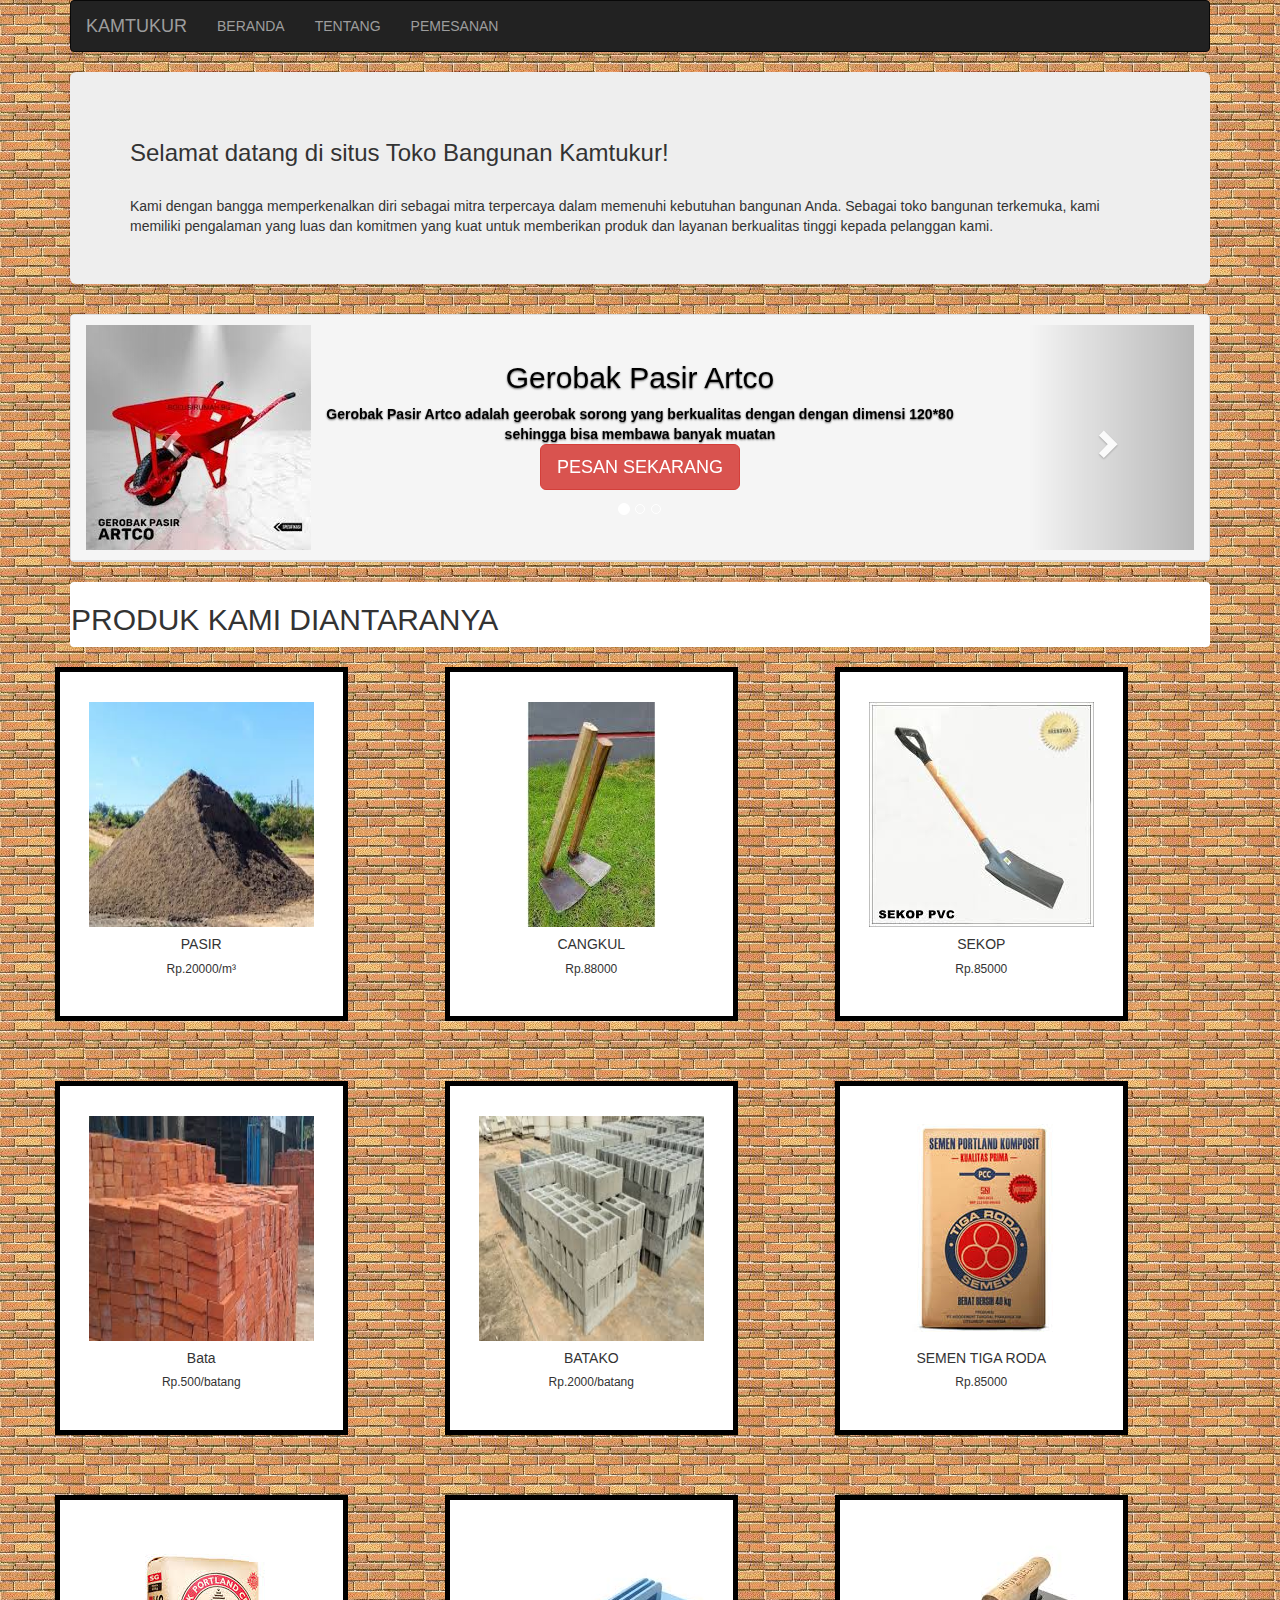
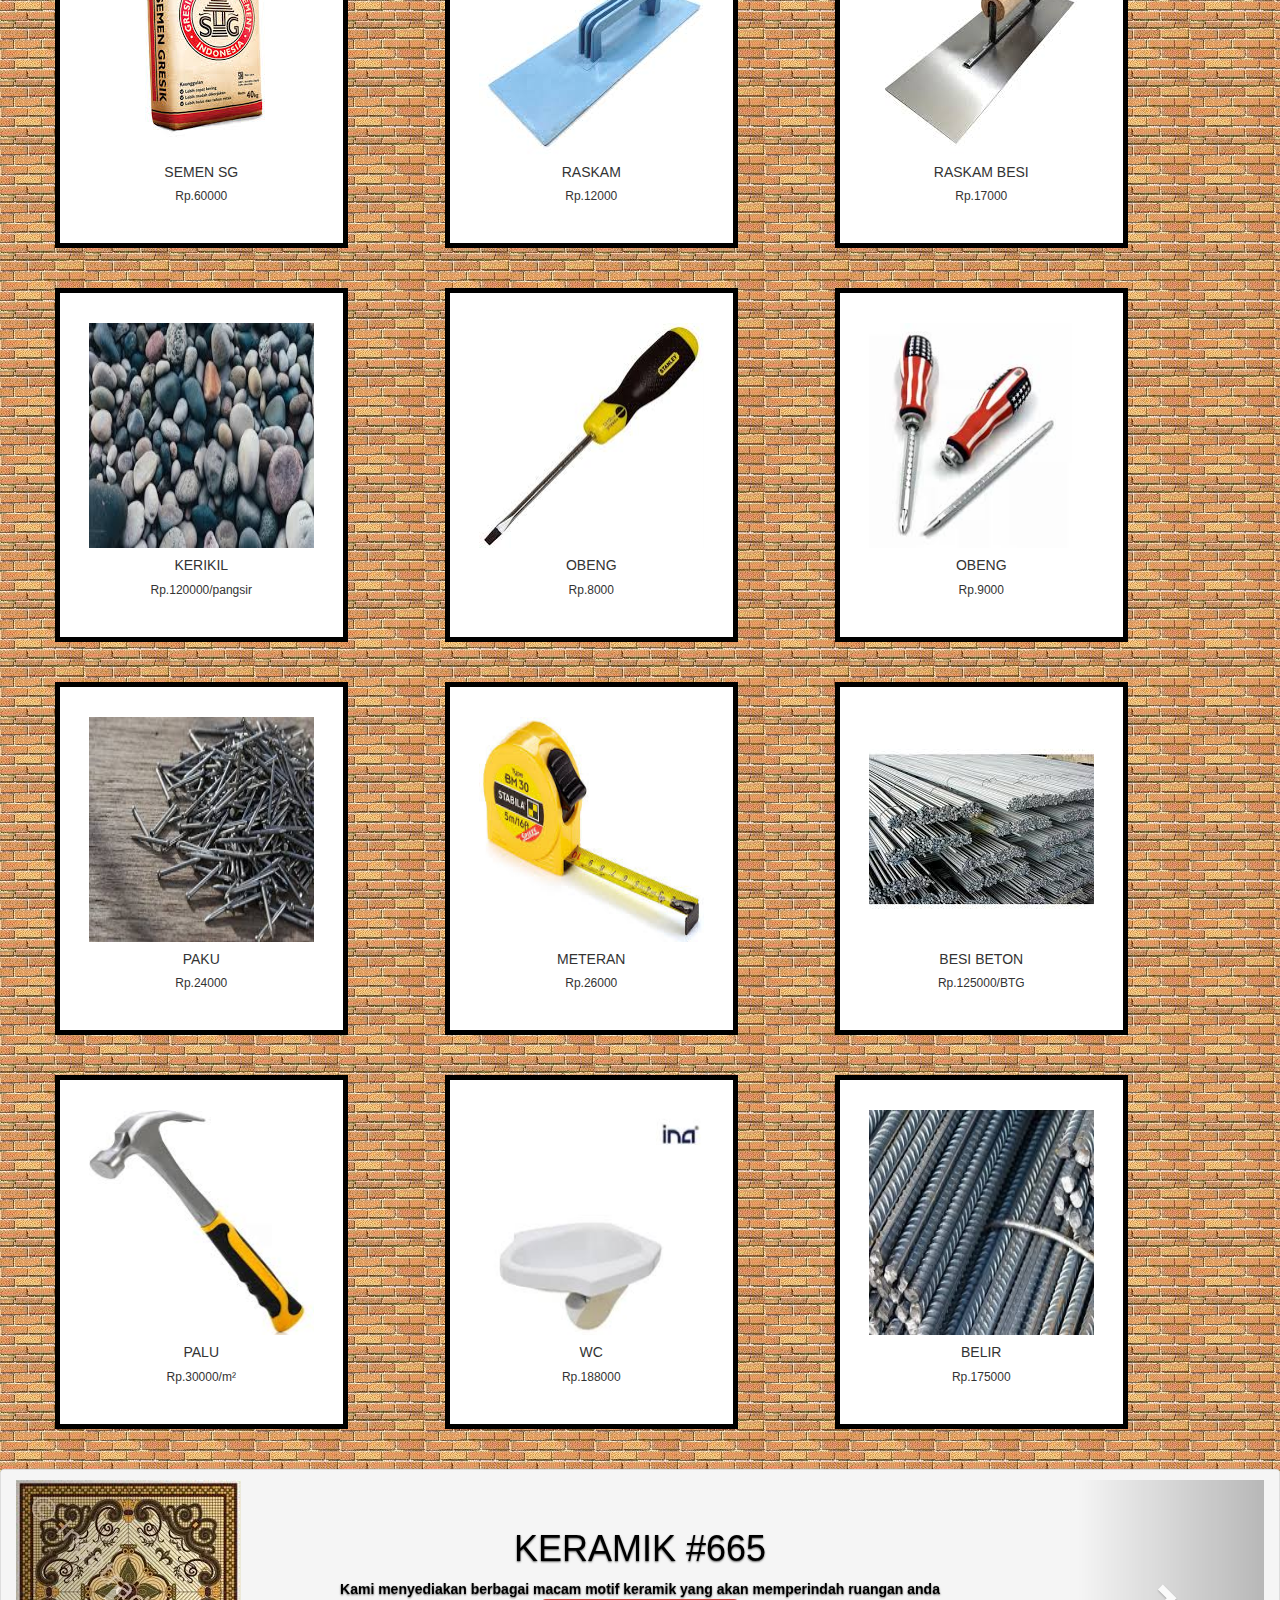
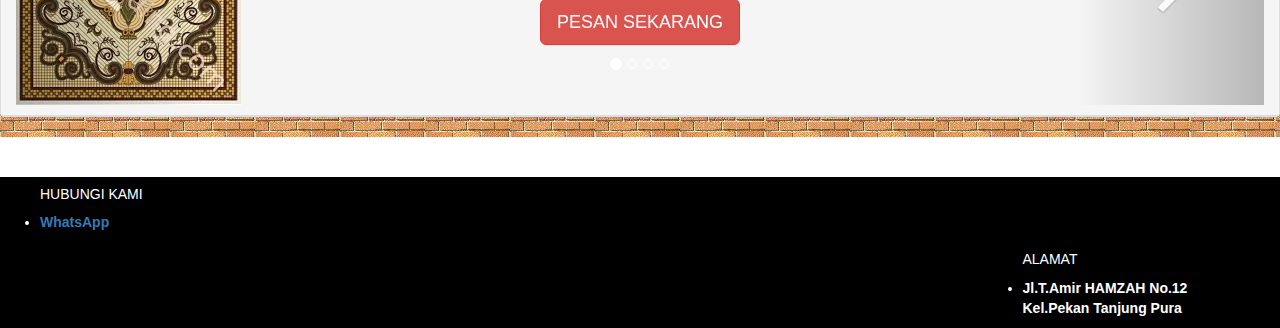
<file: index.html>
<!DOCTYPE html>
<html lang="en">
<head>
    <meta charset="UTF-8">
    <meta http-equiv="X-UA-Compatible" content="IE=edge">
    <meta name="viewport" content="width=device-width, initial-scale=1.0">
    <title>TOKO KAMTUKUR</title>
   
   <link rel="stylesheet" href="bootstrap/css/bootstrap.min.css">
   <link rel="stylesheet" href="bootstrap/css/gaya.css">
</head>
<body>
 
 <div class="container">
     <!--NAVBAR MULAI-->
    <nav class="navbar navbar-inverse">
    <div class="container">
        <div class="navbar-header">
            <button type="button" class="navbar-toggle collapsed" data-toggle="collapse" data-target="#bs-example-navbar-collapse-1" aria-expanded="false">
                <span class="sr-only">toggle nav</span>
                <span class="icon-bar"></span>
                <span class="icon-bar"></span>
                <span class="icon-bar"></span>
            </button>
            <a href="#" class="navbar-brand">KAMTUKUR</a>
        </div>
        <div class="collapse navbar-collapse" id="bs-example-navbar-collapse-1">
            <ul class="nav navbar-nav">
                <li><a href="index.html">BERANDA <span class="sr-only"></span></a></li>
                <li><a href="tentang.html">TENTANG</a></li>
                <li><a href="pemesanan.html">PEMESANAN</a></li>
            </ul>
        </div>
    </div>
 </nav>
     <!--NAVBAR END-->
 <div class="row">
    <div class="col-md-12">
         <!--JUMBOTRON -->
        <div class="jumbotron">
            <h3>Selamat datang di situs Toko Bangunan Kamtukur!</h3><br>Kami dengan bangga memperkenalkan diri sebagai mitra terpercaya dalam memenuhi kebutuhan bangunan Anda. Sebagai toko bangunan terkemuka, kami memiliki pengalaman yang luas dan komitmen yang kuat untuk memberikan produk dan layanan berkualitas tinggi kepada pelanggan kami.
        </div>
    </div>
 </div>
  <!-- JUMBOTRON END-->
 <div class="row"><!--CAROUSEL-->
    <div class="col-md-12">       
        <div class="panel panel-default">
            <div class="panel-heading">
                <div class="carousel slide" id="contoh-carousel" data-ride="carousel">
                    <ol class="carousel-indicators">
                        <li data-target="#contoh-carousel" data-slide-to="0" class="active"></li>
                        <li data-target="#contoh-carousel" data-slide-to="1"></li>
                        <li data-target="#contoh-carousel" data-slide-to="2"></li>
                       
                    </ol>
                    <div class="carousel-inner" role="listbox">
                       
                    <div class="item active">
                        <img src="gambar/beko.jpeg" alt="slid1">
                        <div class="carousel-caption">
                            <h2 style="color: black;">Gerobak Pasir Artco</h2>
                            <b style="color: black;">Gerobak Pasir Artco adalah geerobak sorong yang berkualitas dengan dengan dimensi 120*80 sehingga bisa membawa banyak muatan</b>
                            <p>
                            <a class="btn btn-danger btn-lg" role="button" href="pemesanan.html">PESAN SEKARANG</a>
                            </p>
                        </div>
                    </div>
                    <div class="item">
                        <img src="gambar/semen.jpeg" alt="slid2">
                        <div class="carousel-caption">
                            <h2 style="color: black;">SEMEN TIGA RODA</h2>
                            <b style="color: black;">SEMEN TIGA RODA adalah semen bermutu yang telaah terjamin kualitasnya sehingga membuat rumah dan bangunan anda kokoh dan tahan lama</b>
                            <p>
                                <a class="btn btn-danger btn-lg" role="button" href="pemesanan.html">PESAN SEKARANG</a>
                            </p>
                        </div>
                    </div>
                    <div class="item">
                        <img src="gambar/ker1.jpeg" alt="slid3">
                        <div class="carousel-caption">
                            <h2 style="color: black;">KERAMIK CANTIK</h2>
                            <b style="color: black;">KAMTUKUR menyediakan berbagai keramik cantik dengan motif yang bagus dan indah</b>
                            <p>
                                <a class="btn btn-danger btn-lg" role="button" href="pemesanan.html">PESAN SEKARANG</a>
                            </p>
                        </div>
                    </div>
                </div>
                    <a class="left carousel-control" href="#contoh-carousel" role="button" data-slide="prev">
                        <span class="glyphicon glyphicon-chevron-left" aria-hidden="true"></span>
                        <span class="sr-only">prev</span>
                    </a>
                    <a class="right carousel-control" href="#contoh-carousel" role="button" data-slide="next">
                        <span class="glyphicon glyphicon-chevron-right" aria-hidden="true"></span>
                        <span class="sr-only">next</span>
                    </a>                                                                 
                </div>
            </div>
        </div>
    </div>
    </div>
     <!--CAROSEL END-->
     <div class="panel"><h2>PRODUK KAMI DIANTARANYA</h2></div>
         <div class="row"> <!--item1-->         
        <div class="col-md-3">
            <img src="gambar/pasir.jpeg" alt="" width="225" height="225" data-toggle="modal" data-target="#model">
             <h5>PASIR</h5>
             <h6>Rp.20000/m³</h6>
            <div class="modal fade" id="model" tabindex="0" role="dialog" aria-labelledby="modelLabel">
                <div class="modal-dialog" role="document">
                    <div class="modal-content">
                        <div class="modal-header">
                            <button type="button" class="close"><span aria-hidden="true">&times;</span></button>
                            <h4 class="modal-title" id="modelLabel">PASIR</h4>
                        </div>
                        <div class="modal-body"><p><ol>Kami menyediakan 3 jenis pasir yaitu
                                                        <li>Pasir Halus cocok untuk memplester dengan harga Rp.20000/m³</li>
                                                        <li>Pasir Kasar cocok untuk menimbun dengan harga Rp.15000/m³</li>
                                                        <li>SIRTU cocok untuk membuat fondasi dengan harga Rp.35000/m³</li>
                        </ol></p></div>
                        <div class="modal-footer">
                            <button id='modo' type="button" class="btn btn-info" ><a href="pemesanan.html">Pesan Sekarang</a></button>
                            <button id='modo' type="button" class="btn btn-danger" data-bs-dismiss="model">Close</button>
                        </div>
                    </div>
                </div>
            </div>
        </div>
        <div class="col-md-3 col-md-offset-1">
            <img src="gambar/cangkul.jpeg" alt=""  data-toggle="modal" data-target="#mokel">
            <h5>CANGKUL</h5>
            <h6>Rp.88000</h6>
            <div class="modal fade" id="mokel" tabindex="-1" role="dialog" aria-labelledby="mokelLabel">
                <div class="modal-dialog" role="document">
                    <div class="modal-content">
                        <div class="modal-header">
                            <button type="button" class="close"><span aria-hidden="true">&times;</span></button>
                            <h4 class="modal-title" id="mokelLabel">CANGKUL</h4>
                        </div>
                        <div class="modal-body"><p>Kami menjual cangkul secara lengkap maupun terpisah dengan kualitas terbaik serta daya tahan yang kuat</p></div>
                        <div class="modal-footer">
                            <button id='modo' type="button" class="btn btn-info" ><a href="pemesanan.html">Pesan Sekarang</a></button>
                            <button id='modo' type="button" class="btn btn-danger" data-bs-dismiss="mokel">Close</button>
                        </div>
                    </div>
                </div>
            </div>
        </div>
        <div class="col-md-3 col-md-offset-1">
            <img src="gambar/sekop.jpeg" alt="" data-toggle="modal" data-target="#sekop">
            <h5>SEKOP</h5>
            <h6>Rp.85000</h6>
            <div class="modal fade" id="sekop" tabindex="-1" role="dialog" aria-labelledby="sekopLabel">
                <div class="modal-dialog" role="document">
                    <div class="modal-content">
                        <div class="modal-header">
                            <button type="button" class="close"><span aria-hidden="true">&times;</span></button>
                            <h4 class="modal-title" id="sekopLabel">SEKOP</h4>
                        </div>
                        <div class="modal-body"><p><p>Kami menjual Sekop secara lengkap maupun terpisah dengan kualitas terbaik serta daya tahan yang kuat</p></p></div>
                        <div class="modal-footer">
                            <button id='modo' type="button" class="btn btn-info" ><a href="pemesanan.html">Pesan Sekarang</a></button>
                            <button id='sekop' type="button" class="btn btn-danger" data-bs-dismiss="sekop">Close</button>
                        </div>
                    </div>
                </div>
            </div>
        </div>
         </div>
    <br>
    <div class="panel-default"><br></div><br>
    <div class="row"> <!--ITEM2-->
        <div class="col-md-3">
            <img src="gambar/bata.jpeg" alt="" width="225" height="225" data-toggle="modal" data-target="#bt">
            <h5>Bata</h5>
            <h6>Rp.500/batang</h6>
            <div class="modal fade" id="bt" tabindex="0" role="dialog" aria-labelledby="btLabel">
                <div class="modal-dialog" role="document">
                    <div class="modal-content">
                        <div class="modal-header">
                            <button type="button" class="close"><span aria-hidden="true">&times;</span></button>
                            <h4 class="modal-title" id="btLabel">BATU BATA</h4>
                        </div>
                        <div class="modal-body"><p>Kami menjual batu bata berkualitas baik dengan harga murah</p></div>
                        <div class="modal-footer">
                            <button id='modo' type="button" class="btn btn-info" ><a href="pemesanan.html">Pesan Sekarang</a></button>
                        </div>
                    </div>
                </div>
            </div>
        </div>
        <div class="col-md-3 col-md-offset-1">
            <img src="gambar/batako.jpeg" alt=""  width="225" height="225"  data-toggle="modal" data-target="#btk">
            <h5>BATAKO</h5>
            <h6>Rp.2000/batang</h6>
            <div class="modal fade" id="btk" tabindex="-1" role="dialog" aria-labelledby="btkLabel">
                <div class="modal-dialog" role="document">
                    <div class="modal-content">
                        <div class="modal-header">
                            <button type="button" class="close"><span aria-hidden="true">&times;</span></button>
                            <h4 class="modal-title" id="btkLabel">BATAKO</h4>
                        </div>
                        <div class="modal-body"><p>Kami menjual Batako berkulitas dengan harga murah</p></div>
                        <div class="modal-footer">
                            <button id='modo' type="button" class="btn btn-info" ><a href="pemesanan.html">Pesan Sekarang</a></button>
                        </div>
                    </div>
                </div>
            </div>
        </div>
        <div class="col-md-3 col-md-offset-1">
            <img src="gambar/semen.jpeg" alt="" data-toggle="modal" data-target="#tr">
            <h5>SEMEN TIGA RODA</h5>
            <h6>Rp.85000</h6>
            <div class="modal fade" id="tr" tabindex="-1" role="dialog" aria-labelledby="trLabel">
                <div class="modal-dialog" role="document">
                    <div class="modal-content">
                        <div class="modal-header">
                            <button type="button" class="close"><span aria-hidden="true">&times;</span></button>
                            <h4 class="modal-title" id="trLabel">SEMEN</h4>
                        </div>
                        <div class="modal-body"><p>Semen Tiga Roda adalah semen andalan orang Indonesia yang telah terjamin kualitasnya </p></div>
                        <div class="modal-footer">
                            <button id='modo' type="button" class="btn btn-info" ><a href="pemesanan.html">Pesan Sekarang</a></button>
                        </div>
                    </div>
                </div>
            </div>
        </div>
         </div><br>
         <div class="panel-default"><br></div><br>
         <div class="row"> <!--ITEM3-->
            <div class="col-md-3">
                <img src="gambar/semenlain.jpeg" alt="" width="225" height="225" data-toggle="modal" data-target="#sg">
                <h5>SEMEN SG</h5>
                <h6>Rp.60000</h6>
                <div class="modal fade" id="sg" tabindex="0" role="dialog" aria-labelledby="sgLabel">
                    <div class="modal-dialog" role="document">
                        <div class="modal-content">
                            <div class="modal-header">
                                <button type="button" class="close"><span aria-hidden="true">&times;</span></button>
                                <h4 class="modal-title" id="sgLabel">SEMEN SG</h4>
                            </div>
                            <div class="modal-body"><p>Semen SG semen murah berkualitas</p></div>
                            <div class="modal-footer">
                                <button id='modo' type="button" class="btn btn-info" ><a href="pemesanan.html">Pesan Sekarang</a></button>
                            </div>
                        </div>
                    </div>
                </div>
            </div>
            <div class="col-md-3 col-md-offset-1">
                <img src="gambar/raskam.jpeg" alt=""  width="225" height="225"  data-toggle="modal" data-target="#rsk">
                <h5>RASKAM</h5>
                <h6>Rp.12000</h6>
                <div class="modal fade" id="rsk" tabindex="-1" role="dialog" aria-labelledby="rskLabel">
                    <div class="modal-dialog" role="document">
                        <div class="modal-content">
                            <div class="modal-header">
                                <button type="button" class="close"><span aria-hidden="true">&times;</span></button>
                                <h4 class="modal-title" id="rskLabel">RASKAM PLASTIK</h4>
                            </div>
                            <div class="modal-body"><p>Raskam kuat anti patah</p></div>
                            <div class="modal-footer">
                                <button id='modo' type="button" class="btn btn-info" ><a href="pemesanan.html">Pesan Sekarang</a></button>
                            </div>
                        </div>
                    </div>
                </div>
            </div>
            <div class="col-md-3 col-md-offset-1">
                <img src="gambar/rasbi.jpeg" alt="" width="225" height="225" data-toggle="modal" data-target="#rab">
                <h5>RASKAM BESI</h5>
                <h6>Rp.17000</h6>
                <div class="modal fade" id="rab" tabindex="-1" role="dialog" aria-labelledby="rabLabel">
                    <div class="modal-dialog" role="document">
                        <div class="modal-content">
                            <div class="modal-header">
                                <button type="button" class="close"><span aria-hidden="true">&times;</span></button>
                                <h4 class="modal-title" id="rabLabel">RASKAM BESI</h4>
                            </div>
                            <div class="modal-body">Raskam besi hakus terjamin</div>
                            <div class="modal-footer">
                                <button id='modo' type="button" class="btn btn-info" ><a href="pemesanan.html">Pesan Sekarang</a></button>
                            </div>
                        </div>
                    </div>
                </div>
            </div>
         </div>
         <div class="panel-default"><br></div><br>
         <div class="row"> <!--ITEM4-->
            <div class="col-md-3">
                <img src="gambar/kerikil.jpeg" alt="" width="225" height="225" data-toggle="modal" data-target="#krk">
                <h5>KERIKIL</h5>
                <h6>Rp.120000/pangsir</h6>
                <div class="modal fade" id="krk" tabindex="0" role="dialog" aria-labelledby="krkLabel">
                    <div class="modal-dialog" role="document">
                        <div class="modal-content">
                            <div class="modal-header">
                                <button type="button" class="close"><span aria-hidden="true">&times;</span></button>
                                <h4 class="modal-title" id="krkLabel">KERIKIL</h4>
                            </div>
                            <div class="modal-body"><p>Kerikil dengan berbagai ukuran serta bersih dari sampah</p></div>
                            <div class="modal-footer">
                                <button id='modo' type="button" class="btn btn-info" ><a href="pemesanan.html">Pesan Sekarang</a></button>
                            </div>
                        </div>
                    </div>
                </div>
            </div>
            <div class="col-md-3 col-md-offset-1">
                <img src="gambar/obeng.jpeg" alt=""  width="225" height="225"  data-toggle="modal" data-target="#obg">
                <h5>OBENG</h5>
                <h6>Rp.8000</h6>
                <div class="modal fade" id="obg" tabindex="-1" role="dialog" aria-labelledby="obgLabel">
                    <div class="modal-dialog" role="document">
                        <div class="modal-content">
                            <div class="modal-header">
                                <button type="button" class="close"><span aria-hidden="true">&times;</span></button>
                                <h4 class="modal-title" id="mokelLabel">OBENG</h4>
                            </div>
                            <div class="modal-body"><p>Obeng yang kami jual muarah dan berkulitas dengan berbagai ukuran</p></div>
                            <div class="modal-footer">
                                <button id='modo' type="button" class="btn btn-danger" data-bs-dismiss="mokel">Close</button>
                            </div>
                        </div>
                    </div>
                </div>
            </div>
            <div class="col-md-3 col-md-offset-1">
                <img src="gambar/obengbunga.jpeg" alt="" width="225" height="225" data-toggle="modal" data-target="#obg">
                <h5>OBENG</h5>
                <h6>Rp.9000</h6>
            </div>
         </div> <div class="panel-default"><br></div><br>
         <div class="row">  <!--item5-->
          
        <div class="col-md-3">
            <img src="gambar/paku.jpeg" alt="" width="225" height="225" data-toggle="modal" data-target="#paku">
            <h5>PAKU</h5>
            <h6>Rp.24000</h6>
            <div class="modal fade" id="paku" tabindex="0" role="dialog" aria-labelledby="pakuLabel">
                <div class="modal-dialog" role="document">
                    <div class="modal-content">
                        <div class="modal-header">
                            <button type="button" class="close"><span aria-hidden="true">&times;</span></button>
                            <h4 class="modal-title" id="pakuLabel">PAKU</h4>
                        </div>
                        <div class="modal-body"><p>Kami menjual berbagai jenis dan ukuran paku dengan harga terjangkau</p></div>
                        <div class="modal-footer">
                            <button id='modo' type="button" class="btn btn-info" ><a href="pemesanan.html">Pesan Sekarang</a></button></div>
                    </div>
                </div>
            </div>
        </div>
        <div class="col-md-3 col-md-offset-1">
            <img src="gambar/meteran.jpeg" alt="" width="225" height="225"  data-toggle="modal" data-target="#mtr">
            <h5>METERAN</h5>
            <h6>Rp.26000</h6>
            <div class="modal fade" id="mtr" tabindex="-1" role="dialog" aria-labelledby="mtrLabel">
                <div class="modal-dialog" role="document">
                    <div class="modal-content">
                        <div class="modal-header">
                            <button type="button" class="close"><span aria-hidden="true">&times;</span></button>
                            <h4 class="modal-title" id="mtrLabel">METERAN</h4>
                        </div>
                        <div class="modal-body"><p>Kami menjual berbagai jenis meteran dan ragam panjang</p></div>
                        <div class="modal-footer">
                            <button id='modo' type="button" class="btn btn-info" ><a href="pemesanan.html">Pesan Sekarang</a></button> </div>
                    </div>
                </div>
            </div>
        </div>
        <div class="col-md-3 col-md-offset-1">
            <img src="gambar/belos.jpeg" alt="" data-toggle="modal" data-target="#belos">
            <h5>BESI BETON</h5>
            <h6>Rp.125000/BTG</h6>
            <div class="modal fade" id="belos" tabindex="-1" role="dialog" aria-labelledby="belosLabel">
                <div class="modal-dialog" role="document">
                    <div class="modal-content">
                        <div class="modal-header">
                            <button type="button" class="close"><span aria-hidden="true">&times;</span></button>
                            <h4 class="modal-title" id="belosLabel">BESI BETON</h4>
                        </div>
                        <div class="modal-body"><p>Kami menjual berbagai besi beton dengan harga yang disesuaikan mengikuti ukurannya</p></div>
                        <div class="modal-footer">
                            <button id='modo' type="button" class="btn btn-info" ><a href="pemesanan.html">Pesan Sekarang</a></button></div>
                    </div>
                </div>
            </div>
        </div>
         </div> <div class="panel-default"><br></div><br>
         <div class="row">  <!--item6-->
          
            <div class="col-md-3">
                <img src="gambar/palu.jpeg" alt="" width="225" height="225" data-toggle="modal" data-target="#palu">
                <h5>PALU</h5>
                <h6>Rp.30000/m²</h6>
                <div class="modal fade" id="palu" tabindex="0" role="dialog" aria-labelledby="paluLabel">
                    <div class="modal-dialog" role="document">
                        <div class="modal-content">
                            <div class="modal-header">
                                <button type="button" class="close"><span aria-hidden="true">&times;</span></button>
                                <h4 class="modal-title" id="paluLabel">PALU</h4>
                            </div>
                            <div class="modal-body"><p>Kami menjual pali berkualitas dengan harga terjangkau</p></div>
                            <div class="modal-footer">
                                <button id='modo' type="button" class="btn btn-info" ><a href="pemesanan.html">Pesan Sekarang</a></button> </div>
                        </div>
                    </div>
                </div>
            </div>
            <div class="col-md-3 col-md-offset-1">
                <img src="gambar/wc.jpeg" alt="" width="225" height="225"  data-toggle="modal" data-target="#wc">
                <h5>WC</h5>
                <h6>Rp.188000</h6>
                <div class="modal fade" id="wc" tabindex="-1" role="dialog" aria-labelledby="wcLabel">
                    <div class="modal-dialog" role="document">
                        <div class="modal-content">
                            <div class="modal-header">
                                <button type="button" class="close"><span aria-hidden="true">&times;</span></button>
                                <h4 class="modal-title" id="wcLabel">WC</h4>
                            </div>
                            <div class="modal-body"><p>Kami menjual berbagai merek wc baik yang jongkok maupun yang duduk </p></div>
                            <div class="modal-footer">
                                <button id='modo' type="button" class="btn btn-info" ><a href="pemesanan.html">Pesan Sekarang</a></button></div>
                        </div>
                    </div>
                </div>
            </div>
            <div class="col-md-3 col-md-offset-1">
                <img src="gambar/belir.jpeg" alt="" width="225" height="225" data-toggle="modal" data-target="#belir">
                <h5>BELIR</h5>
                <h6>Rp.175000</h6>
                <div class="modal fade" id="belir" tabindex="-1" role="dialog" aria-labelledby="belirLabel">
                    <div class="modal-dialog" role="document">
                        <div class="modal-content">
                            <div class="modal-header">
                                <button type="button" class="close"><span aria-hidden="true">&times;</span></button>
                                <h4 class="modal-title" id="mokelLabel">BESI ULIR</h4>
                            </div>
                            <div class="modal-body"><p>Besi ulir yang kami jual telah terjamin kualitas nya serta telah disediakan berbagai ukuran yang dapat dipilih</p></div>
                            <div class="modal-footer">
                                <button id='modo' type="button" class="btn btn-info" ><a href="pemesanan.html">Pesan Sekarang</a></button></div>
                        </div>
                    </div>
                </div>
            </div>
             </div> <div class="panel-default"><br></div><br>
            </div>
            
            <div class="row">
                <div class="col-md-12">
                    <div class="panel panel-default">
                        <div class="panel-heading">
                            <div class="carousel slide" id="contoh" data-ride="carousel">
                                <ol class="carousel-indicators">
                                    <li data-target="#contoh" data-slide-to="0" class="active"></li>
                                    <li data-target="#contoh" data-slide-to="1"></li>
                                    <li data-target="#contoh" data-slide-to="2"></li>
                                    <li data-target="#contoh" data-slide-to="3"></li>
                                </ol>
                                <div class="carousel-inner" role="listbox">
                                   
                                <div class="item active">
                                    <img src="gambar/ker1.jpeg" alt="slid1">
                                    <div class="carousel-caption">
                                        <h1 style="color: black;">KERAMIK #665</h1>
                                        <b style="color: black;">Kami menyediakan berbagai macam motif keramik yang akan memperindah ruangan anda</b>
                                        <p><a class="btn btn-danger btn-lg" role="button" href="pemesanan.html">PESAN SEKARANG</a>
                                           
                                        </p>
                                    </div>
                                </div>
                                <div class="item">
                                    <img src="gambar/ker2.jpeg" alt="slid2">
                                    <div class="carousel-caption">
                                        <h1 style="color: black;">KERAMIK #305</h1>
                                        <b style="color: black;">Kami menyediakan berbagai macam motif keramik yang akan memperindah ruangan anda</b>
                                        <p><a class="btn btn-danger btn-lg" role="button" href="#">PESAN SEKARANG</a>
                                           
                                        </p>
                                    </div>
                                </div>
                                <div class="item">
                                    <img src="gambar/ker3.jpeg" alt="slid3">
                                    <div class="carousel-caption">
                                        <h1 style="color: black;">KERAMIK #509</h1>
                                        <b style="color: black;">Kami menyediakan berbagai macam motif keramik yang akan memperindah ruangan anda</b>
                                        <p><a class="btn btn-danger btn-lg" role="button" href="pemesanan.html">PESAN SEKARANG</a>
                                           
                                        </p>
                                    </div>
                                </div>
                                <div class="item">
                                    <img src="gambar/ker4.jpeg" alt="slid2">
                                    <div class="carousel-caption">
                                        <h1 style="color: black;">KERAMIK #005</h1>
                                        <b style="color: black;">Kami menyediakan berbagai macam motif keramik yang akan memperindah ruangan anda</b>
                                        <p><a class="btn btn-danger btn-lg" role="button" href="pemesanan.html">PESAN SEKARANG</a>
                                           
                                        </p>
                                    </div>
                                </div>
                            </div>
                                <a class="left carousel-control" href="#contoh" role="button" data-slide="prev">
                                    <span class="glyphicon glyphicon-chevron-left" aria-hidden="true"></span>
                                    <span class="sr-only">prev</span>
                                </a>
                                <a class="right carousel-control" href="#contoh" role="button" data-slide="next">
                                    <span class="glyphicon glyphicon-chevron-right" aria-hidden="true"></span>
                                    <span class="sr-only">next</span>
                                </a>                                                                 
                            </div>
                        </div>
                    </div>
                </div>
        
              
            </div>
            <div style="background-color: white;"><br><br></div>


            <div class="panl">
                <div class="row">
                    <div class="col-md-2"><ul><h5>HUBUNGI KAMI</h5>
                    <li><a href="https://wa.me/62838773334881?text=Barang ready Bang?">WhatsApp</a></li>
                    </ul></div>
                    
                    <div class="col-md-9 col-md-offset-9">
                        <ul><h5>ALAMAT</h5>
                            <li>Jl.T.Amir HAMZAH No.12 <br>
                            Kel.Pekan Tanjung Pura</li>
                        </ul>
                    </div>
                  
                </div>
                
            </div>
     <script src="bootstrap/js/jQuery.js"></script>
    <script src="bootstrap/js/bootstrap.min.js"></script>
</body>
</html>
</file>
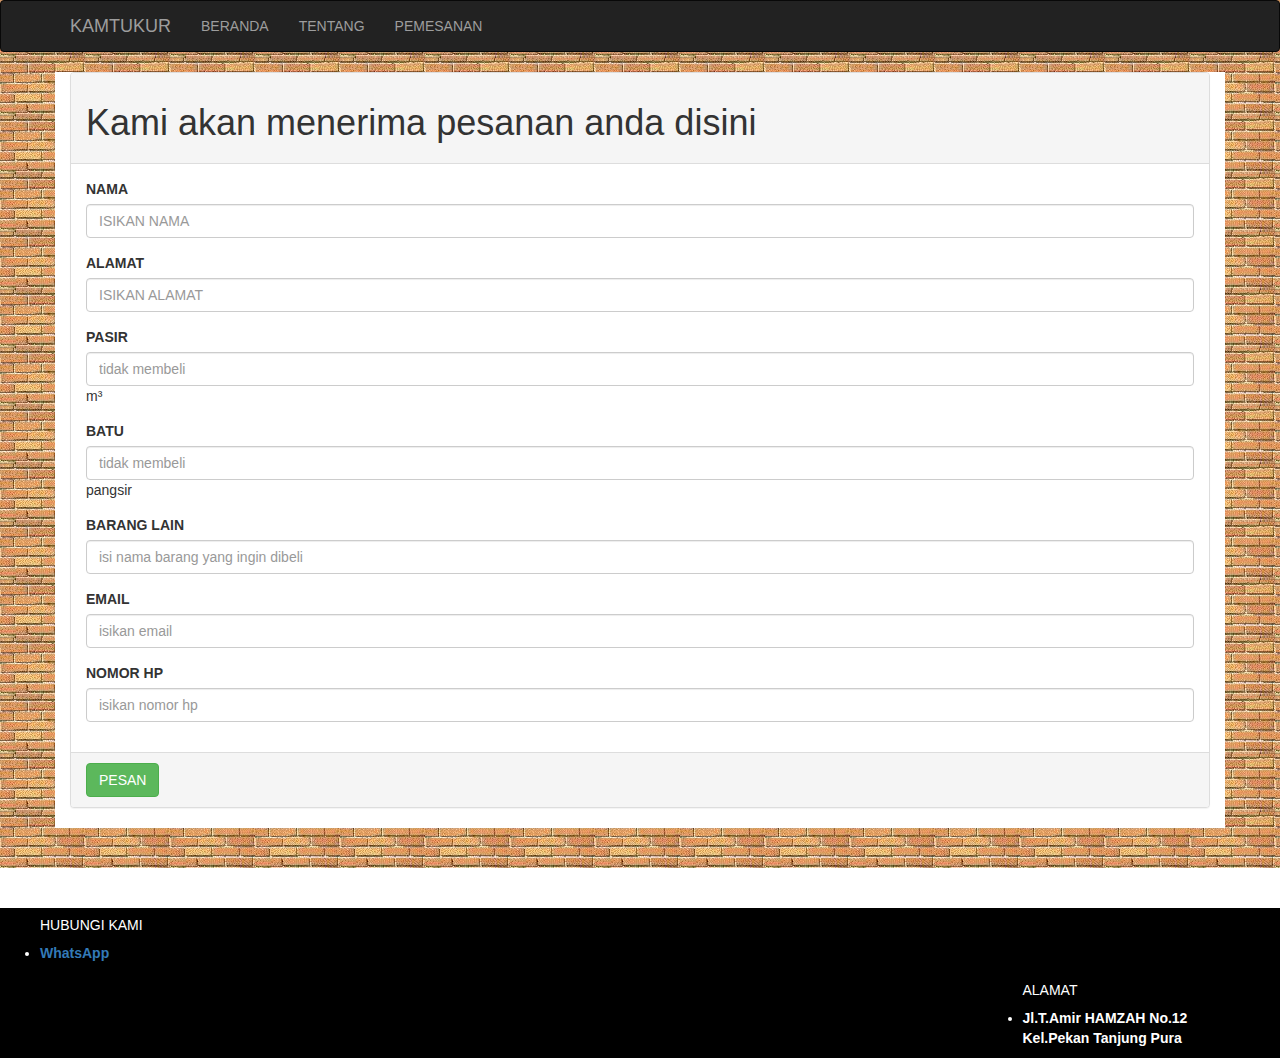
<file: pemesanan.html>
<!DOCTYPE html>
<html lang="en">
<head>
    <meta charset="UTF-8">
    <meta http-equiv="X-UA-Compatible" content="IE=edge">
    <meta name="viewport" content="width=device-width, initial-scale=1.0">
    <title>Pemesanan</title>
   <link rel="stylesheet" href="bootstrap/css/bootstrap.min.css">
   <link rel="stylesheet" href="bootstrap/css/gaya.css">
</head>
<body>

    <nav class="navbar navbar-inverse">
        <div class="container">
            <div class="navbar-header">
                <button type="button" class="navbar-toggle collapsed" data-toggle="collapse" data-target="#bs-example-navbar-collapse-1" aria-expanded="false">
                    <span class="sr-only">toggle nav</span>
                    <span class="icon-bar"></span>
                    <span class="icon-bar"></span>
                    <span class="icon-bar"></span>
                </button>
                <a href="index.html" class="navbar-brand">KAMTUKUR</a>
            </div>
            <div class="collapse navbar-collapse" id="bs-example-navbar-collapse-1">
                <ul class="nav navbar-nav">
                    <li><a href="index.html">BERANDA <span class="sr-only"></span></a></li>
                    <li><a href="tentang.html">TENTANG</a></li>
                    <li><a href="#">PEMESANAN</a></li>
                </ul>
            </div>
        </div>
     </nav>
        <div class="container" style="background-color: white;">
            <div class="panel panel-default">
                <div class="panel-heading"><h1>Kami akan menerima pesanan anda disini</h1></div>
                <div class="panel-body">
                    <form action="?" method="post">
                        <div class="form-group">
                            <label for="nama">NAMA</label>
                            <input type="number" class="form-control" name="nama" placeholder="ISIKAN NAMA">
                        </div>
                        <div class="form-group">
                            <label for="alamat">ALAMAT</label>
                            <input type="text" class="form-control" name="alamat" placeholder="ISIKAN ALAMAT">
                        </div>
                        <div class="form-group">
                            <label for="pasir">PASIR</label>
                            <input type="number" class="form-control" name="pasir" placeholder="tidak membeli">m³
                        </div>
                        <div class="form-group">
                            <label for="alamat">BATU</label>
                            <input type="number" class="form-control" name="batu" placeholder="tidak membeli">pangsir
                        </div>
                        <div class="form-group">
                            <label for="foto">BARANG LAIN</label>
                            <input type="text" class="form-control" name="lain" placeholder="isi nama barang yang ingin dibeli" >
                        </div>
                        <div class="form-group">
                            <label for="alamat">EMAIL</label>
                            <input type="email" class="form-control" name="alamat" placeholder="isikan email">
                        </div>
                        <div class="form-group">
                            <label for="alamat">NOMOR HP</label>
                            <input type="number" class="form-control" name="alamat" placeholder="isikan nomor hp">
                        </div>
                                    
                    </form>
                </div>
                <div class="panel-footer"><a class="btn btn-success" type="submit" data-toggle="modal" data-target="#paku">PESAN</a>
                    <div class="modal fade" id="paku" tabindex="0" role="dialog" aria-labelledby="pakuLabel">
                        <div class="modal-dialog" role="document">
                            <div class="modal-content">
                                <div class="modal-header">
                                    <button type="button" class="close"><span aria-hidden="true">&times;</span></button>
                                    <h4 class="modal-title" id="pakuLabel">TERIMAKASIH</h4>
                                </div>
                                <div class="modal-body"><p>Pesanan Anda akan kami proses dan operator kami akan menghubungi anda</p></div>
                                <div class="modal-footer">
                                    <button id='modo' type="button" class="btn btn-info" ><a href="pemesanan.html">Pesan Lagi</a></button></div>
                            </div>
                        </div>
                    </div>
                </div>
            </div>
        </div><br><br>
        <div style="background-color: white;"><br><br></div>
        <div class="panl">
            <div class="row">
                <div class="col-md-2"><ul><h5>HUBUNGI KAMI</h5>
                <li><a href="https://wa.me/62838773334881?text=Barang ready Bang?">WhatsApp</a></li>
                </ul></div>
                <!--ini kaki ini-->
                <div class="col-md-9 col-md-offset-9">
                    <ul><h5>ALAMAT</h5>
                        <li>Jl.T.Amir HAMZAH No.12 <br>
                        Kel.Pekan Tanjung Pura</li>
                    </ul>
                </div>
              
            </div>
            
        </div>
    <script src="bootstrap/js/jQuery.js"></script>
    <script src="bootstrap/js/bootstrap.min.js"></script>
</body>
</html>
</file>
<file: bootstrap/css/gaya.css>
.brg{
    background-color: #444;
    font-family: sans-serif;
    font-weight: bold;
}
.conten{
    display: flex;
    flex-wrap: wrap;
    gap: 50px;
}
.conten div {
    position: relative;
    width: 30%;
    
    border-radius: 5px;
}
.conten div img{
    object-fit: cover;
    height: 100%;
    width:100%;
    transition: 0.3s ease;
}


.panl{background-color:black;
    font-family: sans-serif;
    font-weight: bold;
    color: white;
}
.col-md-3,
.col-md-5,
.col-md-4{
    border: 5px solid black;
    padding: 30px 0 30px 0;
    text-align: center;
    background-color: white;

}
body{
    background: url(../../gambar/latar.jfif);
}
</file>
